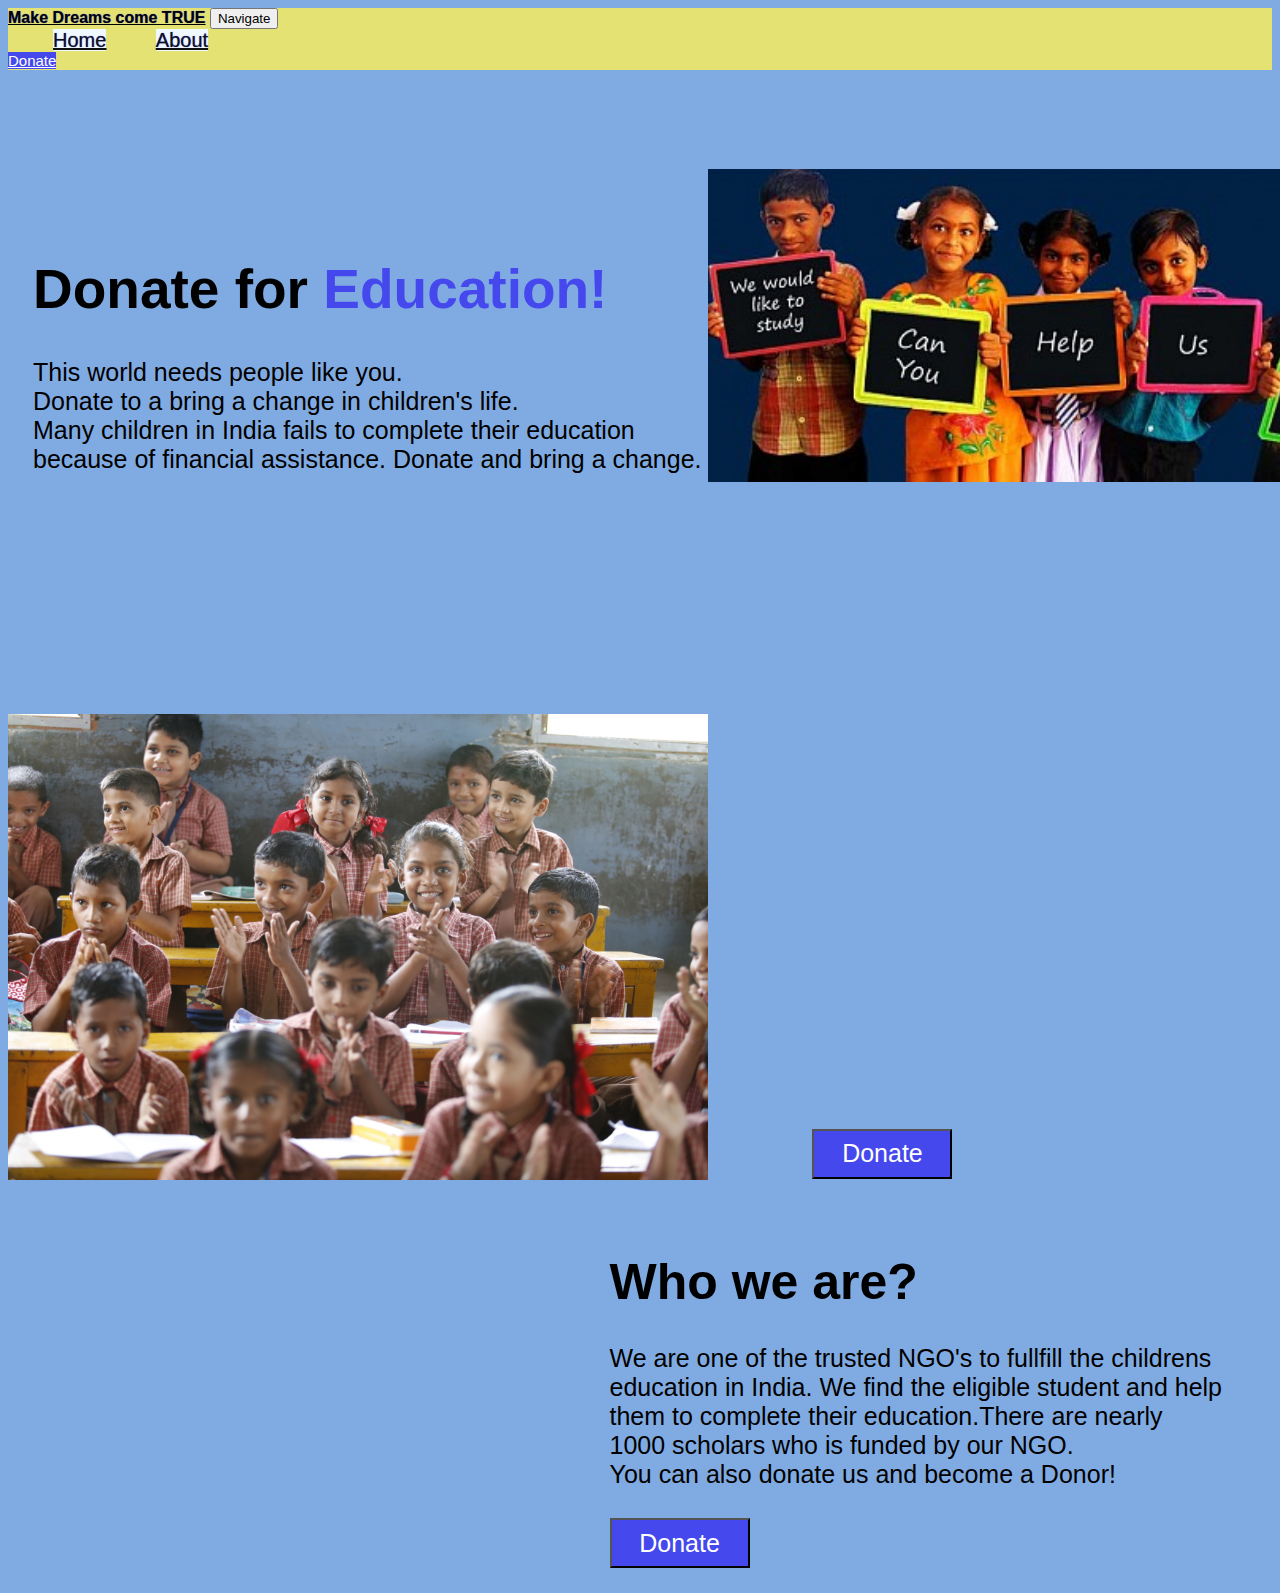
<file: index.html>
<!doctype html>
<html lang="en">

<head>
	<title>Save the children </title>
	<!-- Required meta tags -->
	<meta charset="utf-8">
	<meta name="viewport" content="width=device-width, initial-scale=1, shrink-to-fit=no">

	<!-- Bootstrap CSS v5.0.2 -->
	<link rel="stylesheet" href="https://cdn.jsdelivr.net/npm/bootstrap@5.0.2/dist/css/bootstrap.min.css"
		integrity="sha384-EVSTQN3/azprG1Anm3QDgpJLIm9Nao0Yz1ztcQTwFspd3yD65VohhpuuCOmLASjC" crossorigin="anonymous">
	
	<link rel="stylesheet" href="style.css">
	<link rel="stylesheet" href="responsive.css">
</head>

<body>

	<!-- Adding Navbar -->
	<div class="container-fluid">
		<nav id="navigation" class="navbar navbar-expand-lg">
			<a href="index.html" class="navbar-brand" id="brand">Make Dreams come TRUE</a>
			<button type="button"  class="navbar-toggler" data-bs-toggle="collapse" data-bs-target="#navbarCollapse">
				<span class="sr-only">Navigate</span>
                <span class="icon-bar"></span>
                <span class="icon-bar"></span>
                <span class="icon-bar"></span>
			</button>
			<div class="collapse navbar-collapse" id="navbarCollapse">
				<div id="navigation-items" class="navbar-nav mx-auto">
					<a href="index.html" id='active' class="nav-item nav-link active px-2">Home</a>
					<a href="#about_us" class="nav-item nav-link px-2">About</a>
				</div>
				<div class="navbar-nav mx-auto">
					<a href="#" id="donatebtn" class="nav-item nav-link btn"  onclick= "location.href = 'donation.html'">Donate</a>
				</div>
			</div>
		</nav>

		<!-- Adding text in landing page -->

		<div class="text-land">
			<h1 id="heading">
				Donate for <span id="highlight">Education!</span>
			</h1>
			<p id="introduction">
                This world needs people like you.<br> Donate to a bring a change in children's life.<br>
				Many children in India fails to complete their education<br> because of financial assistance. 
                Donate and bring a change.<br>
			</p>
		</div>

		<!-- Adding Front Image -->
		<img id="image01" src="Assests/01 Image.jfif" class="rounded float-right" alt="...">

		<!-- Donate Button -->
		<button class="position-absolute  translate-middle" id='btn' onclick= "location.href = 'donation.html'" type="button">
			Donate
		</button> <br>


		<!-- The about paragraph -->
		<img id="image02" src="Assests/Volunteers.jpg" class="rounded float-left" alt="...">
		<div class="about">
			<h1 id="about_us">
				Who we are?
			</h1>
			<p id="about_para">
				We are one of the trusted NGO's to fullfill the childrens   <br>  education in India. We find the eligible student and help  <br>them to complete their education.There are nearly  <br> 1000 scholars who is funded by our NGO.  <br>
				You can also donate us and become a Donor! <br> <br>
				<button id="btn1" type="button"  onclick= "location.href = 'donation.html'"> Donate</button> <br>
			</p>
		</div>

		
	</div>
	<!--Cointainer Fluid-->




	<!-- Bootstrap Cdn -->
	<script src="https://cdn.jsdelivr.net/npm/@popperjs/core@2.9.2/dist/umd/popper.min.js" integrity="sha384-IQsoLXl5PILFhosVNubq5LC7Qb9DXgDA9i+tQ8Zj3iwWAwPtgFTxbJ8NT4GN1R8p" crossorigin="anonymous"></script>
	<script src="https://cdn.jsdelivr.net/npm/bootstrap@5.0.2/dist/js/bootstrap.min.js" integrity="sha384-cVKIPhGWiC2Al4u+LWgxfKTRIcfu0JTxR+EQDz/bgldoEyl4H0zUF0QKbrJ0EcQF" crossorigin="anonymous"></script>
</body>

</html>
</file>
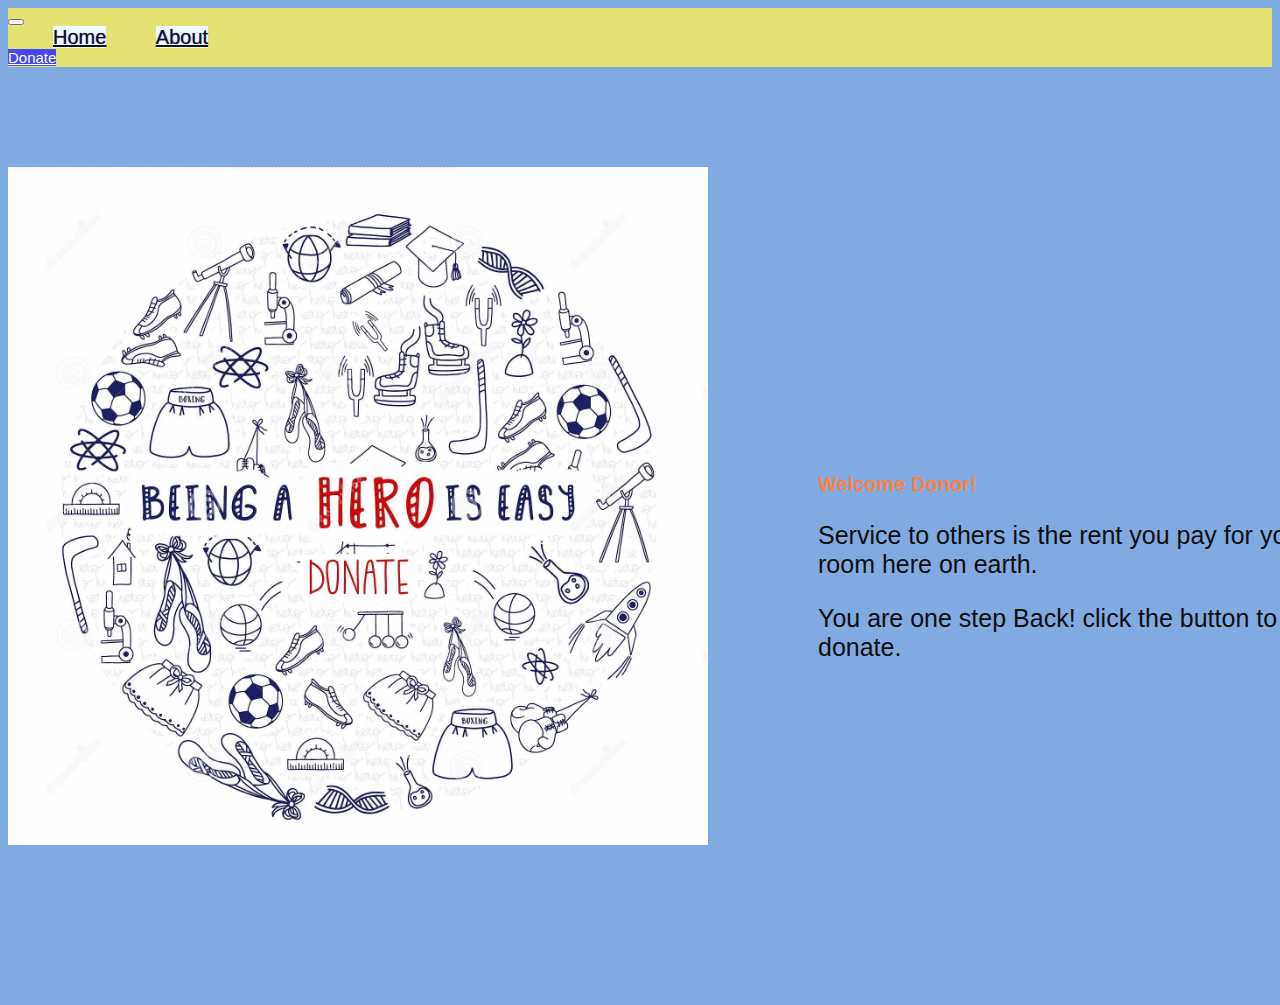
<file: donation.html>
<!doctype html>
<html lang="en">
  <head>
    <title>Donation</title>
    <!-- Required meta tags -->
    <meta charset="utf-8">
    <meta name="viewport" content="width=device-width, initial-scale=1, shrink-to-fit=no">

    <!-- Bootstrap CSS v5.0.2 -->
    <link rel="stylesheet" href="https://cdn.jsdelivr.net/npm/bootstrap@5.0.2/dist/css/bootstrap.min.css"  integrity="sha384-EVSTQN3/azprG1Anm3QDgpJLIm9Nao0Yz1ztcQTwFspd3yD65VohhpuuCOmLASjC" crossorigin="anonymous">
    <link rel="stylesheet" href="style.css">
    <link rel="stylesheet" href="responsive.css">
  </head>
  <body>
    <!-- Navigation bar -->
    <div class="container-fluid">
		<nav id="navigation" class="navbar navbar-expand-lg">
			<a href="index.html" class="navbar-brand" id="brand"></a>
			<button type="button" id="btn-nav" class="navbar-toggler" data-bs-toggle="collapse" data-bs-target="#navbarCollapse">
				<span class="navbar-toggler-icon"></span>
			</button>
			<div class="collapse navbar-collapse" id="navbarCollapse">
				<div id="navigation-items" class="navbar-nav mx-auto">
					<a href="index.html" id='active' class="nav-item nav-link active px-2">Home</a>
					<a href="#index.html" class="nav-item nav-link px-2">About</a>
				</div>
				<div class="navbar-nav mx-auto">
					<a href="#" id="donatebtn" class="nav-item nav-link btn"  onclick= "location.href = 'donation.html'">Donate</a>
				</div>
			</div>
		</nav>

        <!-- Adding image -->
        <img id="image03" src="Assests/page2.jpg" class="rounded float-left" alt="...">

        <!-- Adding container -->
        <div class="donation">
            <h1 id="donation_heading"> Welcome Donor! </h1>
               <p id="text_donor">Service to others is the rent you pay for your room here on earth. </p>
               <p id="text_donor">You are one step Back! click the button to donate. <br>
                <form><script src="https://checkout.razorpay.com/v1/payment-button.js" data-payment_button_id="pl_IYBtx07WPwUzcj" async> </script> </form>
                
                
        
          </div>
    </div>
    <!-- Bootstrap JavaScript Libraries -->
    <script src="https://cdn.jsdelivr.net/npm/@popperjs/core@2.9.2/dist/umd/popper.min.js" integrity="sha384-IQsoLXl5PILFhosVNubq5LC7Qb9DXgDA9i+tQ8Zj3iwWAwPtgFTxbJ8NT4GN1R8p" crossorigin="anonymous"></script>
    <script src="https://cdn.jsdelivr.net/npm/bootstrap@5.0.2/dist/js/bootstrap.min.js" integrity="sha384-cVKIPhGWiC2Al4u+LWgxfKTRIcfu0JTxR+EQDz/bgldoEyl4H0zUF0QKbrJ0EcQF" crossorigin="anonymous"></script>
  </body>
</html>
</file>
<file: style.css>
body{
  font-family: 'Gill Sans', 'Gill Sans MT', Calibri, 'Trebuchet MS', sans-serif;
  overflow-x: hidden;
  background-color:rgb(128, 171, 226);
}
html{
  scroll-behavior:smooth;
}
#navigation-items a {
    position: relative;
    width: 100%;
    color: rgb(17, 17, 17);
    margin-left: 45px;
    font-size: 20px;
    background-color: aliceblue;
  }

  a:hover {
    border-bottom: 5px solid #f68247;
  }
  
#navigation{
  background-color: rgb(228, 226, 114);
  color: black;
  width: 100%;
  text-shadow: 0px 0px 1px #4548ed;
}


.navbar-brand{
  color: rgb(2, 2, 2);
  font-weight: bold;
}

#donatebtn{
    background-color: #4548ed;
    width: 75px;
    color: rgb(255, 255, 255);
    position: relative;
    font-size: 15px;
  }

#image01{
  width: 700px;
  box-shadow:10px solid #4548ed;
  position: relative;
  top: -180px;
  left: 700px;
}

.text-land{
  position: relative;
  top: 150px;
  width: 100%;
  left: 25px;
}
#heading{
  font-size: 55px;
}

#highlight{
  color:#4548ed;
}
#ngo{
  color: #4548ed;
  background-color: #f0e1cc;
}
#introduction{
  font-size: 25px;
}

#btn{
  background-color: #4548ed;
  color: white;
  position: relative;
  font-size: 25px;
  top:500px;
  width: 140px;
  height:50px;
  left: 100px;
}

.about{
  position: relative;
  float: right;
  padding-left: 10px;
  margin-top: 35px;
  margin-left: auto; 
  margin-right: 50px;
}

#about_us{
  font-size:50px;
}

#about_para{
  font-size:25px;
}

#image02{
  width: 700px;
  margin-top: 35px;
}

#btn1{
  background-color: #4548ed;
  color: white;
  width: 140px;
  height:50px;
  font-size: 25px;
}


.donation{
  width: 500px;
  position: relative;
  left: 800px;
  padding: 10px;
  top: -300px;
  font-size: 10px;
}

#image03{
  width: 700px;
  position: relative;
  top: 100px;
}

#donation_heading{
  color: #f68247;
}

#text_donor{
  font-size: 25px;
  color: rgb(15, 14, 14);
}


#form_label{
  color: rgb(84, 84, 85);
  font-size: 25px;
}
</file>
<file: responsive.css>
body{
    font-family: 'Gill Sans', 'Gill Sans MT', Calibri, 'Trebuchet MS', sans-serif;
    overflow-x: hidden;
  }

  @media only screen and (max-width:600px){
    body{
      background-color: rgb(226, 218, 140);
    }
    .text-land{
      width: 500px;
      text-align: left;
    }
    #heading{
      font-size: 45px;
    }
    #introduction{
      font-size: 20px;
    }
    #navigation{
      color: rgb(10, 9, 9);
      color: rgb(8, 8, 8);
    }
    #navigation-items a {
      position: relative;
      width: 100%;
      color: rgb(12, 11, 11);
      margin-left: 45px;
      font-size: 20px;
    }
    .navbar-toggle .icon-bar {
      background-color: rgb(80, 78, 78);
  }

    #btn{
      background-color: #4548ed;
      color: white;
      position: relative;
      font-size: 20px;
      width: 100px;
      height:50px;
      left: 250px;
    }

    #image01{
      width: 500px;
      position: relative;
      top: 350px;
      left: 0px;

    }
    #image02{
      display:none;
    }

    .about{
      position: relative;
      top: 400px;
    }
    #about_us{
      font-size:45px;
    }
    #about_para{
      font-size:20px;
      text-align:left;
      line-break: none;
    }
    #about_para br{
      display: none;
    }


    #btn1{
      background-color: #4548ed;
      color: white;
      position: relative;
      font-size: 20px;
      width: 100px;
      height:50px;
      top: 75px;
    }


    #text{
      position: relative;
      top: 600px;
      color: black;
    }

    .donation{
      position: relative;
      left: 0px;
      top: 50px;
    }
    
    #image03{
      width: 450px;
      left: 0px;
      top: 25px;
    }
    
    form{
      position: relative;
      left: 65px;
      top: 20px;
    }
  }
</file>
